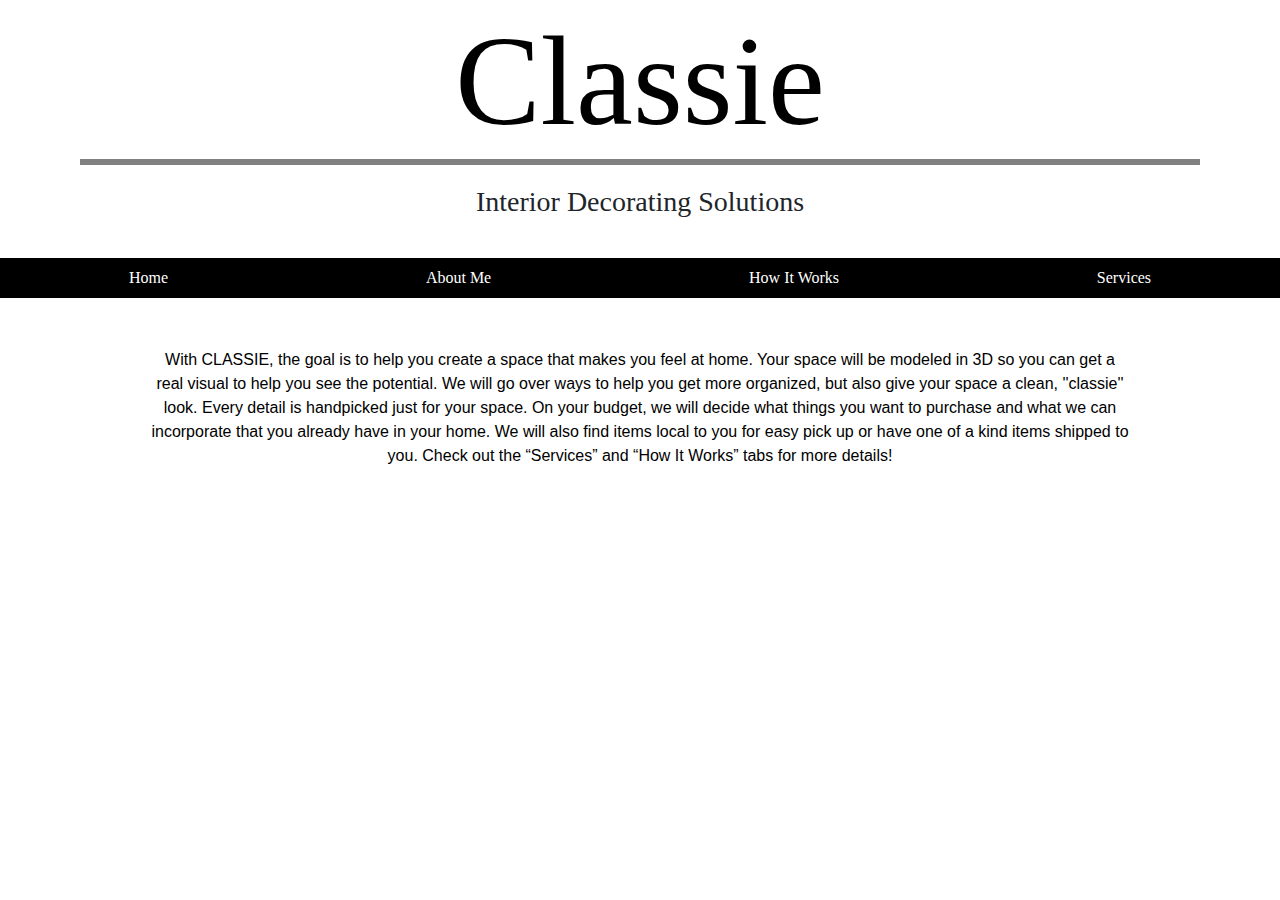
<file: index.html>
<!DOCTYPE html>
<html lang="en">

<head>
  <meta charset="UTF-8">
  <meta name="viewport" content="width=device-width, initial-scale=1.0">
  <meta http-equiv="X-UA-Compatible" content="ie=edge">
  <title>Interior Decor</title>
  <link rel="stylesheet" href="style.css">
  <link
    href="https://fonts.googleapis.com/css?family=Clicker+Script|Great+Vibes|IM+Fell+French+Canon+SC|Parisienne|Sacramento&display=swap"
    rel="stylesheet">
  <link rel="stylesheet" href="https://stackpath.bootstrapcdn.com/bootstrap/4.3.1/css/bootstrap.min.css"
    integrity="sha384-ggOyR0iXCbMQv3Xipma34MD+dH/1fQ784/j6cY/iJTQUOhcWr7x9JvoRxT2MZw1T" crossorigin="anonymous">
</head>

<body>
  <div class="no-gutters">
    <h1 class="text-center"
      style="font-size: 8rem; color:	black; margin: 0px 5px 0px 5px; padding: 5px 10px 0px 10px; ">
      Classie </h1>
    <p class="text-center"
      style="background-color: grey; color: grey; font-size: 4px; margin: 0px 80px 20px 80px; padding: 0px 10px 0px 10px">
      Line</p>
    <h3 class="text-center" style="margin: 0px 40px 40px 40px">Interior Decorating Solutions</h3>
    <ul class="nav justify-content-center nav-fill nav-light" ; style="background-color: black">
      <li class="nav-item">
        <a class="nav-link" style="color: #ffffff" href="index.html">Home</a>
      </li>
      <li class="nav-item">
        <a class="nav-link" style="color: #ffffff" href="about.html">About Me</a>
      </li>
      <li class="nav-item">
        <a class="nav-link" style="color: #ffffff" href="how.html">How It Works</a>
      </li>
      <li class="nav-item">
        <a class="nav-link" style="color: #ffffff" href="services.html">Services</a>
      </li>
  </div>

  <div class="home" style="color: black">
    <p class="text-center">With CLASSIE, the goal is to help you create a space that makes you feel at home. Your space will be modeled in 3D so you can get a real visual to help you see the potential. We will go over ways to help you get more organized, but also give your space a clean, ''classie'' look. Every detail is handpicked just for your space. On your budget, we will decide what things you want to purchase and what we can incorporate that you already have in your home. We will also find items local to you for easy pick up or have one of a kind items shipped to you. Check out the “Services” and “How It Works” tabs for more details! </p>
  </div>

  <script src="https://code.jquery.com/jquery-3.3.1.slim.min.js"
    integrity="sha384-q8i/X+965DzO0rT7abK41JStQIAqVgRVzpbzo5smXKp4YfRvH+8abtTE1Pi6jizo"
    crossorigin="anonymous"></script>
  <script src="https://cdnjs.cloudflare.com/ajax/libs/popper.js/1.14.7/umd/popper.min.js"
    integrity="sha384-UO2eT0CpHqdSJQ6hJty5KVphtPhzWj9WO1clHTMGa3JDZwrnQq4sF86dIHNDz0W1"
    crossorigin="anonymous"></script>
  <script src="https://stackpath.bootstrapcdn.com/bootstrap/4.3.1/js/bootstrap.min.js"
    integrity="sha384-JjSmVgyd0p3pXB1rRibZUAYoIIy6OrQ6VrjIEaFf/nJGzIxFDsf4x0xIM+B07jRM"
    crossorigin="anonymous"></script>
</body>

</html>
</file>
<file: style.css>
h1 {
  font-family: 'IM Fell French Canon SC', serif;
    margin-bottom: 0 !important;
    /* font-size: 40px; */
    /* text-decoration: underline;
    text-decoration-style: solid;
    text-decoration-color: hotpink; */
}

h3 {
  font-family: 'IM Fell French Canon SC', serif;
}

.nav-link {
  font-family: 'IM Fell French Canon SC', serif;
}

body {
  background-size: cover;
  background-repeat: no-repeat;
  background-color: aliceblue;
  font-family: 'IM Fell French Canon SC', serif;
    
  }

.home {
  text-align: center;
  margin: 50px 150px;
}

.services {
  text-align: center;
  margin: 100px;
}

.how {
  text-align: center;
  margin: 100px;
}

.about {
  text-align: center;
  margin: 100px;
}
</file>
